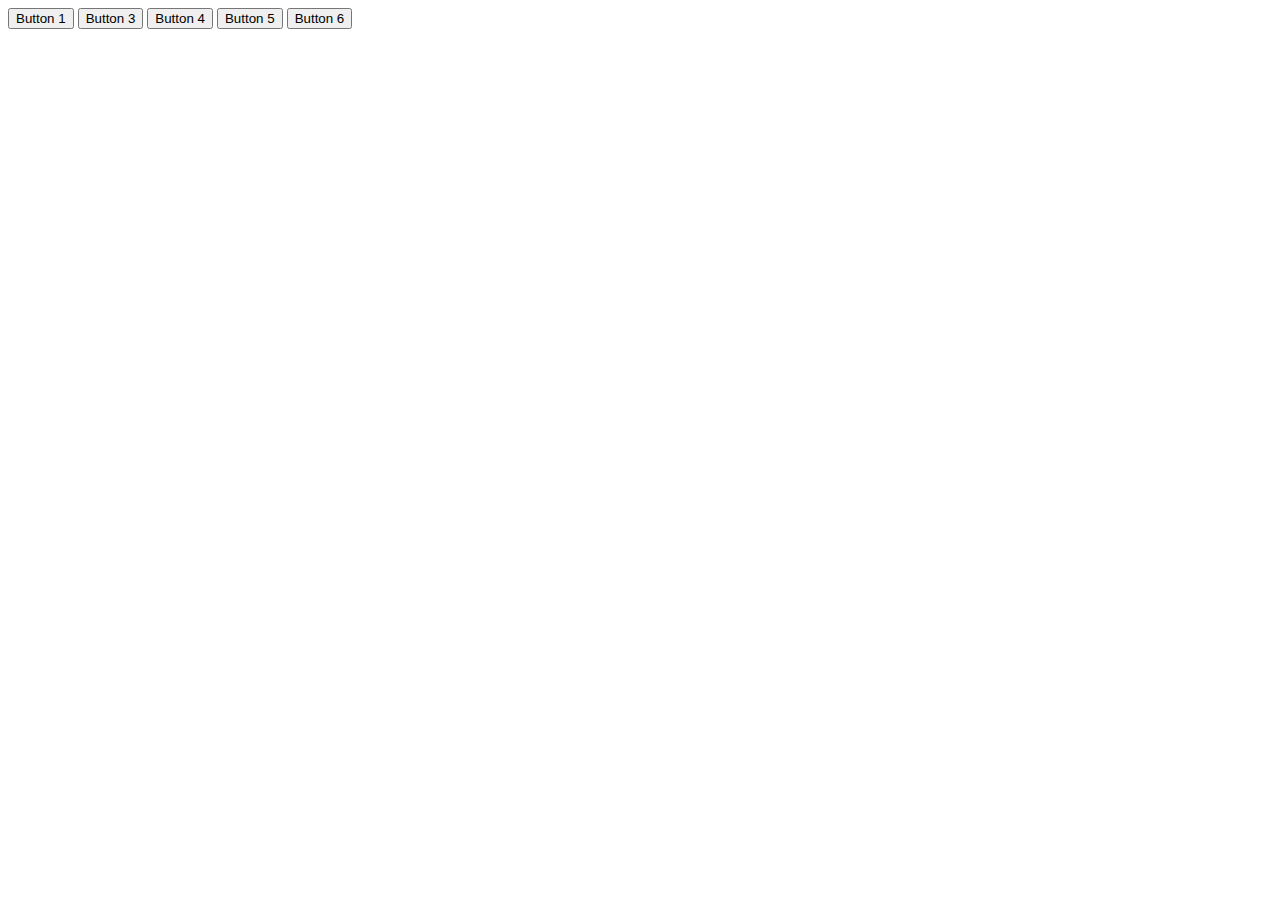
<file: home.html>
<!DOCTYPE html>
<html lang="en">

<head>
    <meta charset="UTF-8">
    <meta http-equiv="X-UA-Compatible" content="IE=edge">
    <meta name="viewport" content="width=device-width, initial-scale=1.0">
    <title>Document</title>
</head>

<body>
    <div>
        <button>Button 1</button>
        <button>Button 3</button>
        <button>Button 4</button>
        <button>Button 5</button>
        <button>Button 6</button>
    </div>
    <script>
        // let numbers = [1, 3, 4, 5, 6]
        // let htmls = numbers.map(function (number) {
        //     return `<button onclick="btnClick(${number})">Button ${number}</button>`
        // })
        // document.querySelector("div").innerHTML = htmls.join("")

        // function btnClick(number) {
        //     alert(number)
        // }
    </script>
</body>

</html>
</file>
